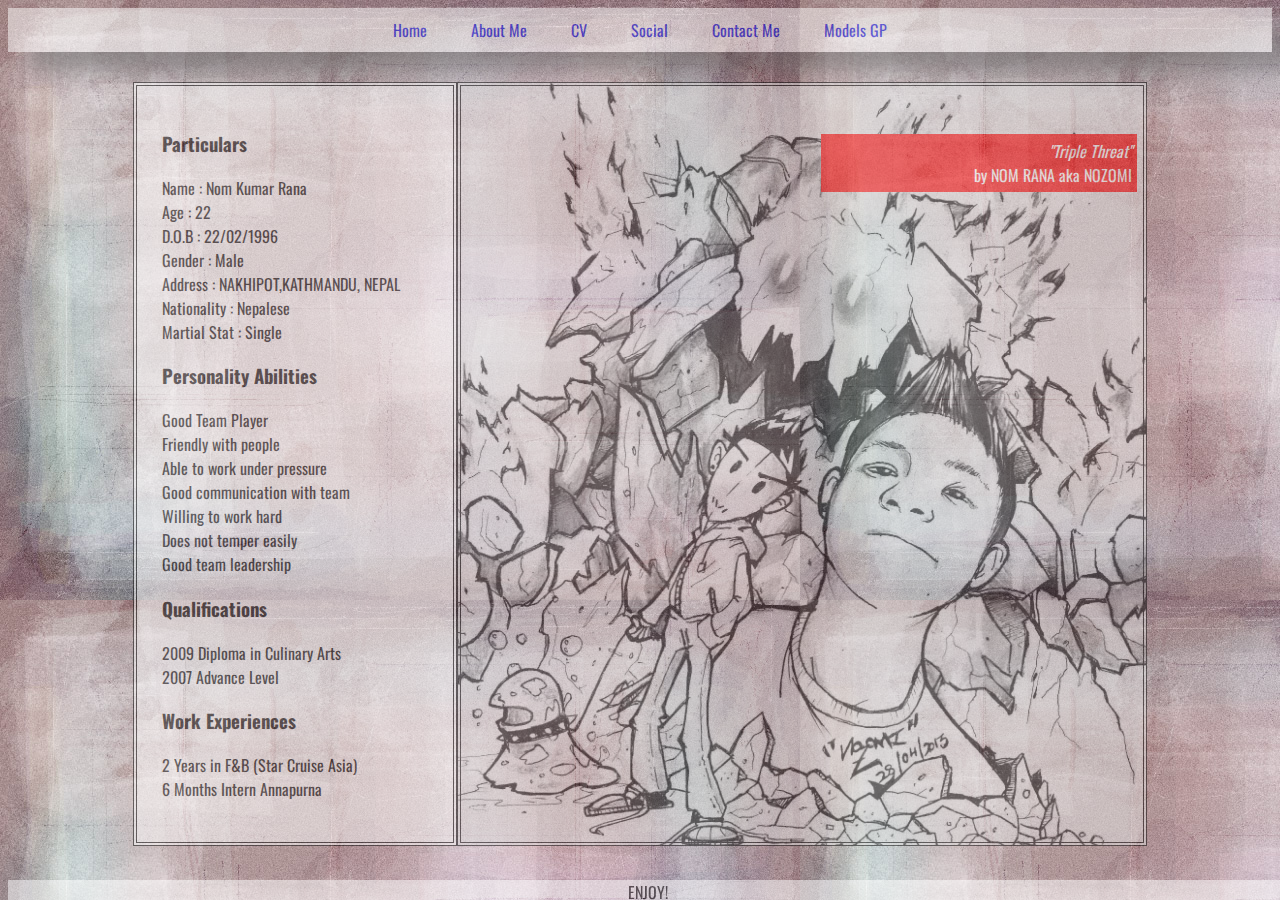
<file: cv.html>
<!DOCTYPE html>
<html>
<head>
	<meta name="viewport" content="width=device-width, initial-scale=1.0">
	<link rel="stylesheet" type="text/css" href="cvcss.css">
	<link href="https://fonts.googleapis.com/css?family=Oswald" rel="stylesheet">
	<link rel="icon" type="image/gif/png" href="img/N_logo.png">
	<title>Awesome CV</title>
</head>
<body>

<nav>
		<ul>
	
	<li><a href="index.html" title="Back to the start!">Home</a></li>
	<li><a href="about.html" title="Find out more about me here!">About Me</a></li>
	<li><a href="cv.html" title="Looking for awesome person like me to hire?">CV</a></li>
	<li><a href="social.html" title="You can keep in touch with me here" >Social</a></li>
	<li><a href="contact.html" title="Need to find me?" >Contact Me</a></li>
	<li><a href="report.html" title="Models GP Report" target="_blank">Models GP</a></li>
</ul>
</nav>

<section>
<div class="container">



<h3>Particulars</h3>
<p>
		Name : Nom Kumar Rana
		<br>
		Age : 22
		<br>
		D.O.B : 22/02/1996
		<br>
		Gender	: Male
		<br>
		Address	: NAKHIPOT,KATHMANDU, NEPAL
		<br>
		Nationality	: Nepalese
		<br>
		Martial Stat : Single
	</p>
		

<h3>Personality Abilities</h3>
	<p>
		Good Team Player
		<br>
		Friendly with people
		<br>
		Able to work under pressure
		<br>
		Good communication with team
		<br>
		Willing to work hard
		<br>
		Does not temper easily
		<br>
		Good team leadership
		</p>
<h3>Qualifications</h3>
	<p>
		2009 Diploma in Culinary Arts
		<br>
		2007 Advance Level
		</p>
		
<h3>Work Experiences</h3>
	<p>
		2 Years in F&B (Star Cruise Asia)
		<br>
		6 Months Intern Annapurna
		
		</p>

</div>







<div class="sidebar">
	<p><span>"Triple Threat"</span>
		<br>
		by NOM RANA aka NOZOMI

	</p>
	</div>

</section>


<footer> 
ENJOY!
</footer>

</body>
</html>
</file>
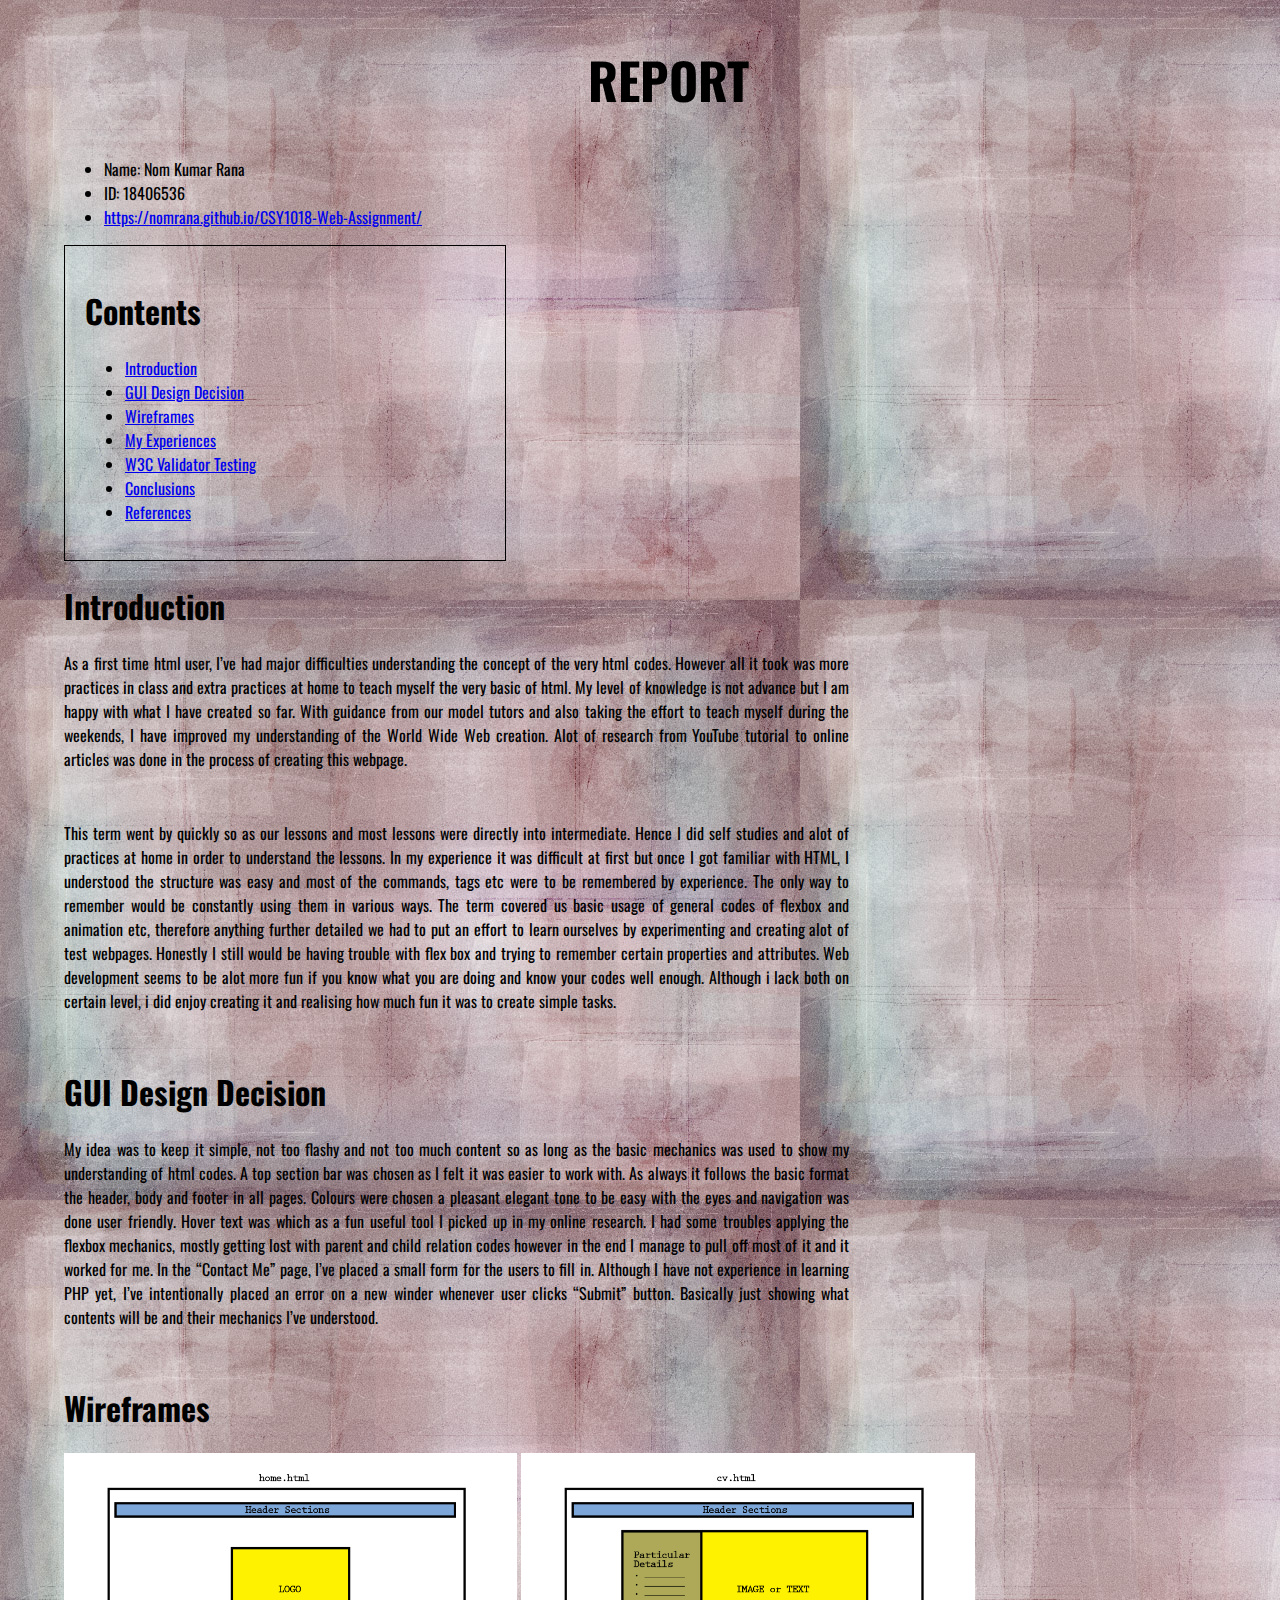
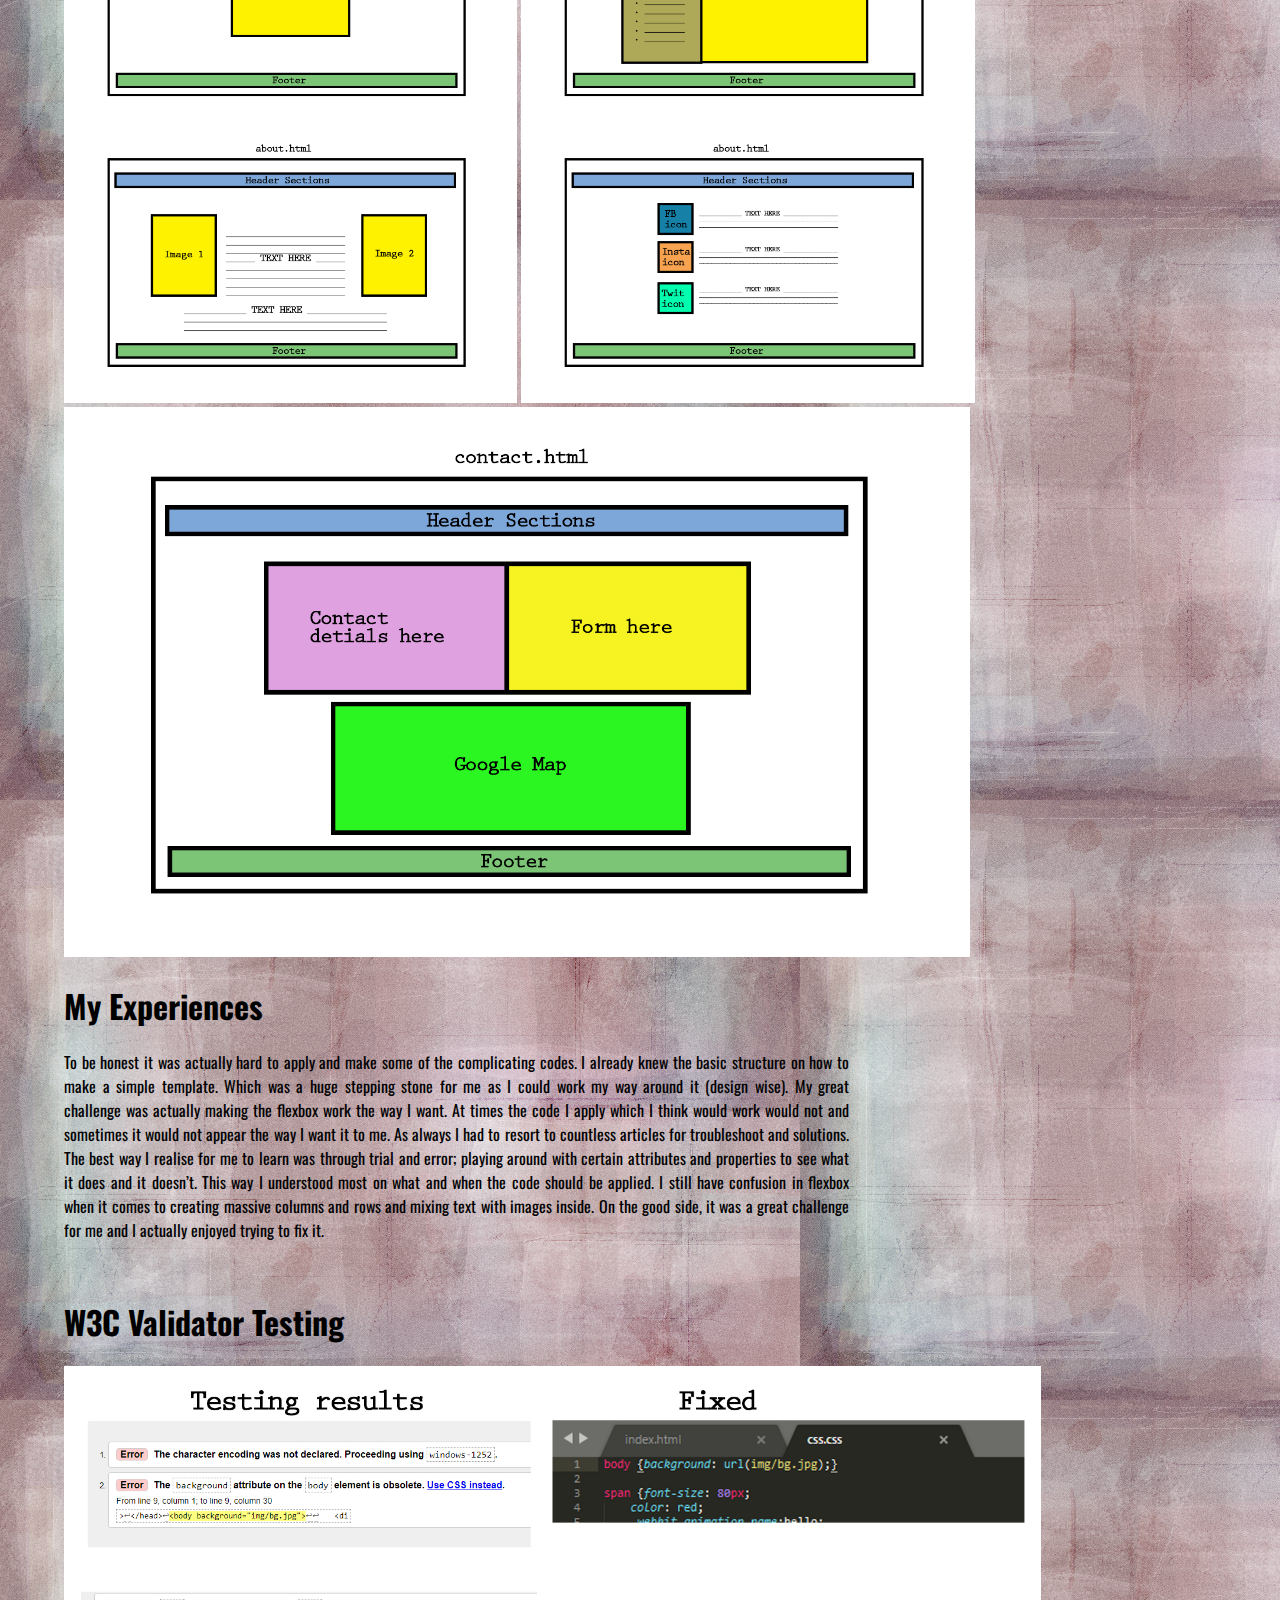
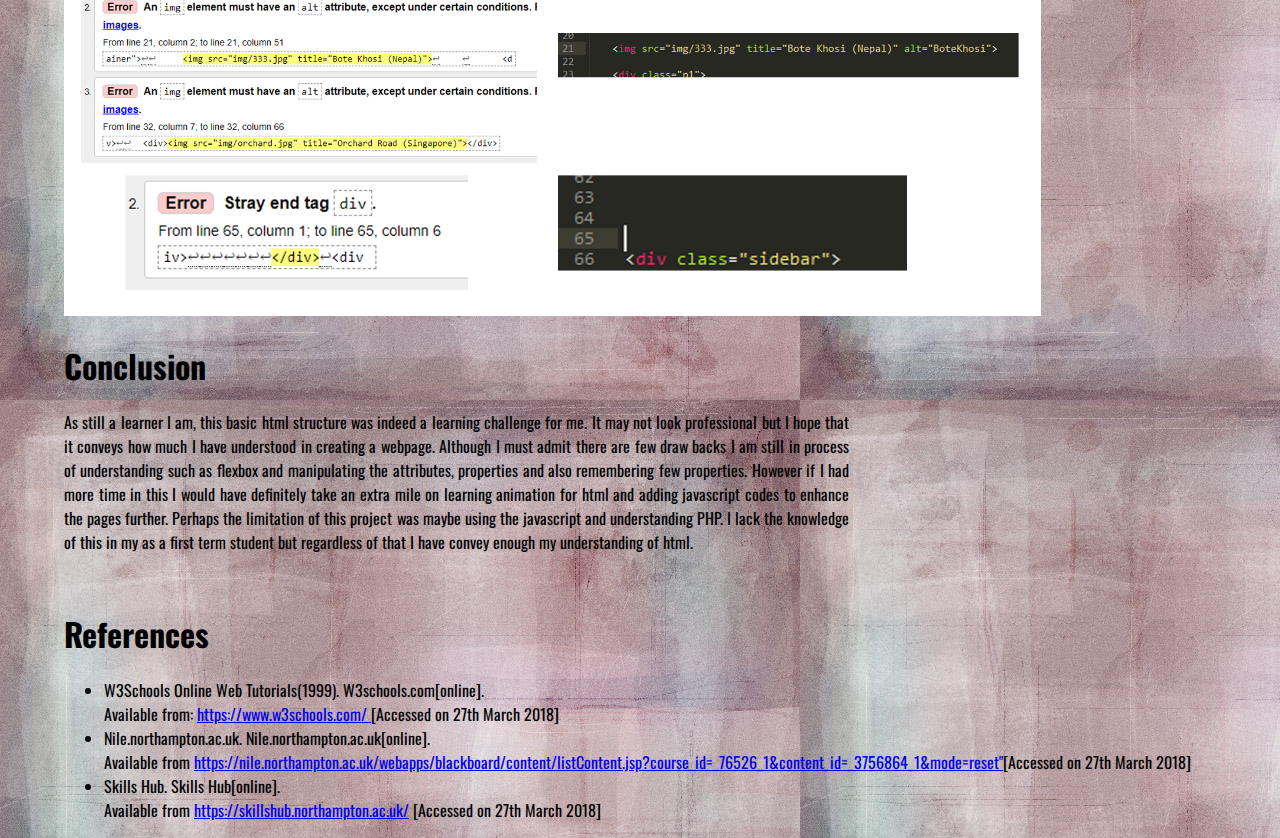
<file: report.html>
<!DOCTYPE html>
<html>
<head>
	<meta name="viewport" content="width=device-width, initial-scale=1.0">
	<link rel="stylesheet" type="text/css" href="reportcss.css">
	<link href="https://fonts.googleapis.com/css?family=Oswald" rel="stylesheet">
	<link rel="icon" type="image/gif/png" href="img/N_logo.png">
	<title>Models GP</title>
</head>
<body>
	<h2>REPORT</h2>

	<ul>
	<li>Name: Nom Kumar Rana</li>
	<li>ID: 18406536</li>
	<li><a href="https://nomrana.github.io/CSY1018-Web-Assignment/" target="_blank"> https://nomrana.github.io/CSY1018-Web-Assignment/</a></li>
	</ul>
	<div class="content">
	<h1>Contents</h1>
	<ul>
		<li><a href="#intro">Introduction</a></li>
		<li><a href="#gui"> GUI Design Decision</a></li>
		<li><a href="#frame"> Wireframes</a></li>
		<li><a href="#experience"> My Experiences</a></li>
		<li><a href="#w3c"> W3C Validator Testing</a></li>
		<li><a href="#conclusion"> Conclusions </a></li>
		<li><a href="#refrence"> References</a></li>
	</ul>
</div>

	<h1><a name="intro"></a>Introduction</h1>
	<p>As a first time html user, I’ve had major difficulties understanding the concept of the very html codes. However all it took was more practices in class and extra practices at home to teach myself the very basic of html. My level of knowledge is not advance but I am happy with what I have created so far. With guidance from our model tutors and also taking the effort to teach myself during the weekends, I have improved my understanding of the World Wide Web creation.  Alot of research from YouTube tutorial to online articles was done in the process of creating this webpage.</p>
	<br>
	<p>
	This term went by quickly so as our lessons and most lessons were directly into intermediate. Hence I did self studies and alot of practices at home in order to understand the lessons. In my experience it was difficult at first but once I got familiar with HTML, I understood the structure was easy and most of the commands, tags etc were to be remembered by experience. The only way to remember would be constantly using them in various ways. The term covered us basic usage of general codes of flexbox and animation etc, therefore anything further detailed we had to put an effort to learn ourselves by experimenting and creating alot of test webpages.
    Honestly I still would be having trouble with flex box and trying to remember certain properties and attributes. Web development seems to be alot more fun if you know what you are doing and know your codes well enough. Although i lack both on certain level, i did enjoy creating it and realising how much fun it was to create simple tasks.
    </p>
    <br>

	<h1><a name="gui">GUI Design Decision</a></h1>
	<p>My idea was to keep it simple, not too flashy and not too much content so as long as the basic mechanics was used to show my understanding of html codes.  A top section bar was chosen as I felt it was easier to work with. As always it follows the basic format the header, body and footer in all pages.  Colours were chosen a pleasant elegant tone to be easy with the eyes and navigation was done user friendly. Hover text was which as a fun useful tool I picked up in my online research.  I had some troubles applying the flexbox mechanics, mostly getting lost with parent and child relation codes however in the end I manage to pull off most of it and it worked for me. In the “Contact Me” page, I’ve placed a small form for the users to fill in. Although I have not experience in learning PHP yet, I’ve intentionally placed an error on a new winder whenever user clicks “Submit” button. Basically just showing what contents will be and their mechanics I’ve understood.</p>
	<br>

	<h1><a name="frame">Wireframes</a></h1>
	<img src="wireframe1.jpg" alt="Wireframe Diagram 1">
	<img src="wireframe2.jpg" alt="Wireframe Diagram 2">
	<img src="wireframe3.jpg" alt="Wireframe Diagram 3">
	<br>

	<h1><a name="experience">My Experiences</a></h1>
	<p>To be honest it was actually hard to apply and make some of the complicating codes. I already knew the basic structure on how to make a simple template. Which was a huge stepping stone for me as I could work my way around it (design wise). My great challenge was actually making the flexbox work the way I want. At times the code I apply which I think would work would not and sometimes it would not appear the way I want it to me. As always I had to resort to countless articles for troubleshoot and solutions. The best way I realise for me to learn was through trial and error; playing around with certain attributes and properties to see what it does and it doesn’t.  This way I understood most on what and when the code should be applied.  I still have confusion in flexbox when it comes to creating massive columns and rows and mixing text with images inside. On the good side, it was a great challenge for me and I actually enjoyed trying to fix it.</p>
	<br>

	<h1><a name="w3c"> W3C Validator Testing</a></h1>
	<img src="W3C_Valid.jpg" alt="W3C Valid">
	<br>

	<h1><a name="conclusion"> Conclusion </a></h1>
	<p>As still a learner I am, this basic html structure was indeed a learning challenge for me. It may not look professional but I hope that it conveys how much I have understood in creating a webpage. Although I must admit there are few draw backs I am still in process of understanding such as flexbox and manipulating the attributes, properties and also remembering few properties. However if I had more time in this I would have definitely take an extra mile on learning animation for html and adding javascript codes to enhance the pages further. Perhaps the limitation of this project was maybe using the javascript and understanding PHP. I lack the knowledge of this in my as a first term student but regardless of that I have convey enough my understanding of html.</p>
	<br>

	<h1><a name="refrence"> References</a> </h1>
	<ul>

	<li>W3Schools Online Web Tutorials(1999). W3schools.com[online].
		<br>
		Available from: <a href="https://www.w3schools.com/"> https://www.w3schools.com/ </a> [Accessed on 27th March 2018]</li>
	
	<li>Nile.northampton.ac.uk. Nile.northampton.ac.uk[online].
		<br>
		Available from <a href="https://nile.northampton.ac.uk/webapps/blackboard/content/listContent.jsp?course_id=_76526_1&content_id=_3756864_1&mode=reset"> https://nile.northampton.ac.uk/webapps/blackboard/content/listContent.jsp?course_id=_76526_1&content_id=_3756864_1&mode=reset"</a>[Accessed on 27th March 2018]</li>

	<li>Skills Hub. Skills Hub[online].
		<br>
		Available from <a href="https://skillshub.northampton.ac.uk/"> https://skillshub.northampton.ac.uk/</a> [Accessed on 27th March 2018]</li>
	
</ul>	
</body>
</html>
</file>
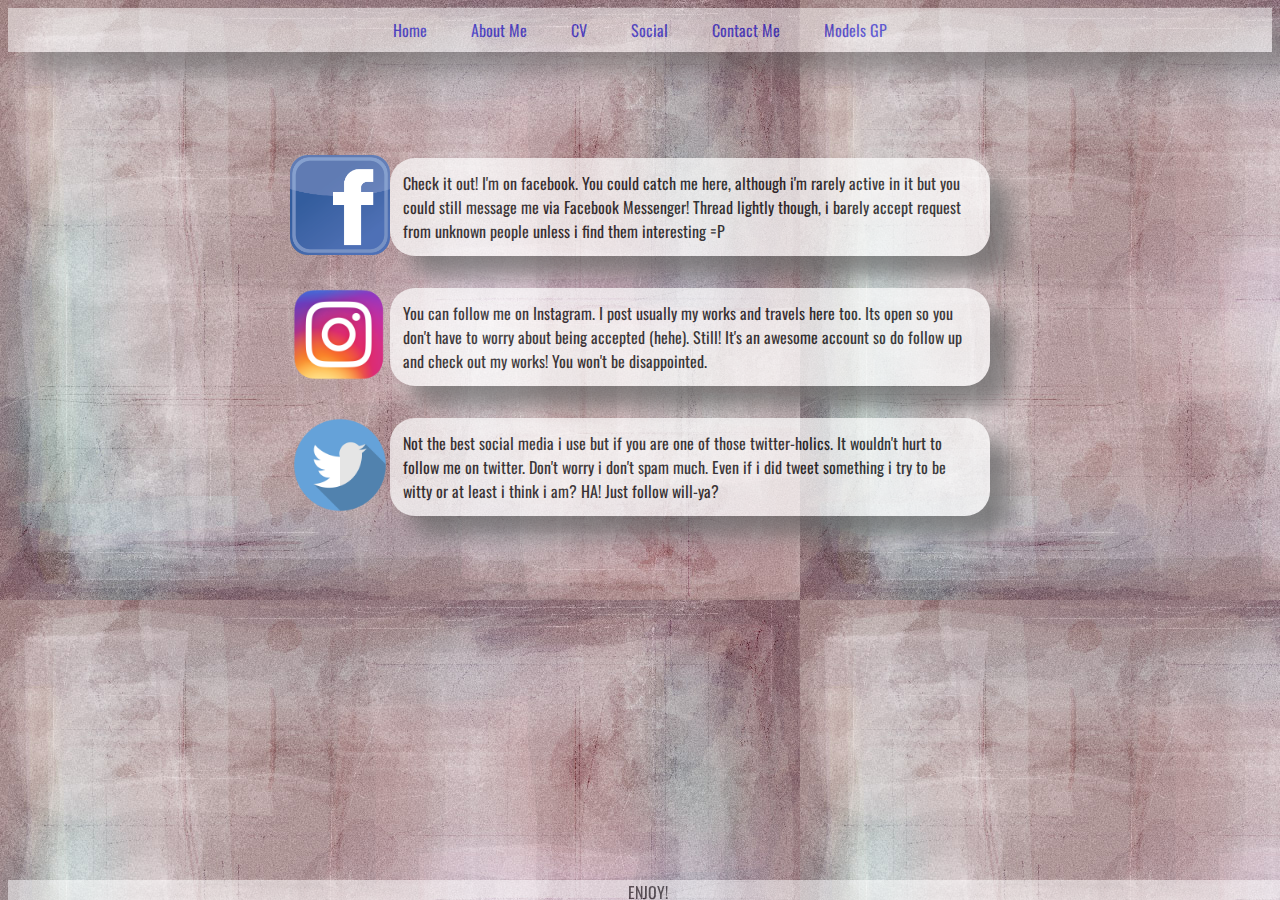
<file: social.html>
<!DOCTYPE html>
<html>
<head>
	<meta name="viewport" content="width=device-width, initial-scale=1.0">
	<link rel="stylesheet" type="text/css" href="socialcss.css">
	<link href="https://fonts.googleapis.com/css?family=Oswald" rel="stylesheet">
	<link rel="icon" type="image/gif/png" href="img/N_logo.png">
	<title>Connect to me!</title>
</head>
<body>

<nav>
		<ul>
	
	<li><a href="index.html" title="Back to the start!">Home</a></li>
	<li><a href="about.html" title="Find out more about me here!">About Me</a></li>
	<li><a href="cv.html" title="Looking for awesome person like me to hire?">CV</a></li>
	<li><a href="social.html" title="You can keep in touch with me here" >Social</a></li>
	<li><a href="contact.html" title="Need to find me?" >Contact Me</a></li>
	<li><a href="report.html" title="Models GP Report" target="_blank">Models GP</a></li>
</ul>
</nav>

<section>

<div class="item1">
<a href="https://www.facebook.com/nozomi.rana" target="_blank"><img src="img/facebook.png" alt="Facebook Icon"></a>
<div>
<p>Check it out! I'm on facebook. You could catch me here, although i'm rarely active in it but you could still message me via Facebook Messenger! Thread lightly though, i barely accept request from unknown people unless i find them interesting =P </p>
</div>
</div>

<div class="item2">
<a href="https://www.instagram.com/nozomi_rana/" target="_blank"><img src="img/instagram.png" alt="Instagram Icon"></a>
<div>
<p>You can follow me on Instagram. I post usually my works and travels here too. Its open so you don't have to worry about being accepted (hehe). Still! It's an awesome account so do follow up and check out my works! You won't be disappointed. </p>
</div>
</div>

<div class="item3">
<a href="https://twitter.com/0rcman" target="_blank"><img src="img/twitter.png" alt="Twitter Icon"></a>
<div>
<p>Not the best social media i use but if you are one of those twitter-holics. It wouldn't hurt to follow me on twitter. Don't worry i don't spam much. Even if i did tweet something i try to be witty or at least i think i am? HA! Just follow will-ya? </p>
</div>
</div>

</section>

<footer> 
ENJOY!
</footer>

</body>
</html>
</file>
<file: cvcss.css>
body {background: url(img/Bg.jpg);}

a:hover { 
    background-color: yellow;
}
ul li {display: inline;}
ul{list-style-type: none;
    margin: 0;
    padding: 10px;
    overflow: hidden;
	background-color: white;
    text-align: center;
    opacity: 0.5;
    filter: alpha(opacity=50);
    box-shadow:20px 20px 20px #666666;
    font-family: 'Oswald', sans-serif;}

li a {padding: 20px;
      text-decoration: none;
  }


a:hover { 
    background-color: #FFE5B4;
}

a:active {
	background-color: #666666;
 }

footer {
	text-align: center;
	font-family: 'Oswald', sans-serif;
	opacity: 0.5;
    filter: alpha(opacity=50);
    background-color: white;
	position: fixed;
	bottom: 0;
	width: 100%;
	height: 20px;
	
	}
	
h3 {font-family: 'Oswald', sans-serif;}
li {font-family: 'Oswald', sans-serif;}
p {font-family: 'Oswald', sans-serif;}


section {display: flex;
	justify-content: center;
	margin-bottom: 20px;
			}



.container {
	border-style: double;
	border-width: 4px;
	width: 21%;
	text-align: left;
	padding: 2%;
	margin-top: 30px;
	background-color: white;
	opacity: 0.5;
    filter: alpha(opacity=50);

}

.sidebar {
	border-style: double;
	border-width: 4px;
	margin-top: 30px;
	width: 50%;
	padding: 2%;
	background: url(img/bg_cv.jpg) center;
	background-size: 800px;
	opacity: 0.5;
    filter: alpha(opacity=50);
}

.sidebar > p {text-align: right;
	font-family: 'Oswald', sans-serif;
	color: white;
				background: red;
				padding: 5px;
				margin-left: 50%;
				position: relative;
				top: 1%;
				right: -3%;
				
			}

span {font-style: italic;}

@media screen and (max-width: 600px;){
		section {flex-direction: column; 
		flex-wrap: wrap;
		}
	.container{ width: 96%; order: 2; }
	.sidebar { width: 96%, order: 1; }

}
</file>
<file: reportcss.css>
body {background: url(img/Bg.jpg); margin-left: 5%;}
h1, li,  p {font-family: 'Oswald', sans-serif;}
p {width: 65%; text-align: justify;}
h2 {text-align: center;
	font-family: 'Oswald', sans-serif;
	font-size: 50px;
	}

.content {border: 1px solid black;
			padding: 20px;
			width: 400px; }
img {height: 550px;}
</file>
<file: socialcss.css>
body {background: url(img/Bg.jpg);}

a:hover { 
    background-color: yellow;
}

ul li {display: inline;}
ul{list-style-type: none;
    margin: 0;
    padding: 10px;
    overflow: hidden;
	background-color: white;
    text-align: center;
    opacity: 0.5;
    filter: alpha(opacity=50);
    box-shadow:20px 20px 20px #666666;
    font-family: 'Oswald', sans-serif;}

li a {padding: 20px;
      text-decoration: none;
  }


a:hover { 
    background-color: #FFE5B4;
}

a:active {
	background-color: #666666;
 }

footer {
	text-align: center;
	font-family: 'Oswald', sans-serif;
	opacity: 0.5;
    filter: alpha(opacity=50);
    background-color: white;
	position: fixed;
	bottom: 0;
	width: 100%;
	height: 20px;
	
	}

.item1 img {
	flex-grow: 0;
	flex-shrink: 0;
	height: 100px;
}

.item1 {
	display: flex;
	align-items: center;
	width:700px; 
	
}
	
p {
	border-radius: 25px;
	font-family: 'Oswald', sans-serif;
	background-color: white;
	opacity: 0.7;
	padding: 13px;
	filter: alpha(opacity=80);
    box-shadow:20px 20px 20px #666666;
}

.item2 img {
	flex-grow: 0;
	flex-shrink: 0;
	height: 100px;

}

.item2 {
	display: flex;
	align-items: center;
    width:700px; 
}

.item3 img {
	flex-grow: 0;
	flex-shrink: 0;
	height: 100px;
}

.item3 {

	display: flex;
	align-items: center;
	width:700px; 
}

section {
	display: flex;
  	flex-flow: row wrap;
  	justify-content: center;
	margin-top: 90px;
	
}
</file>
